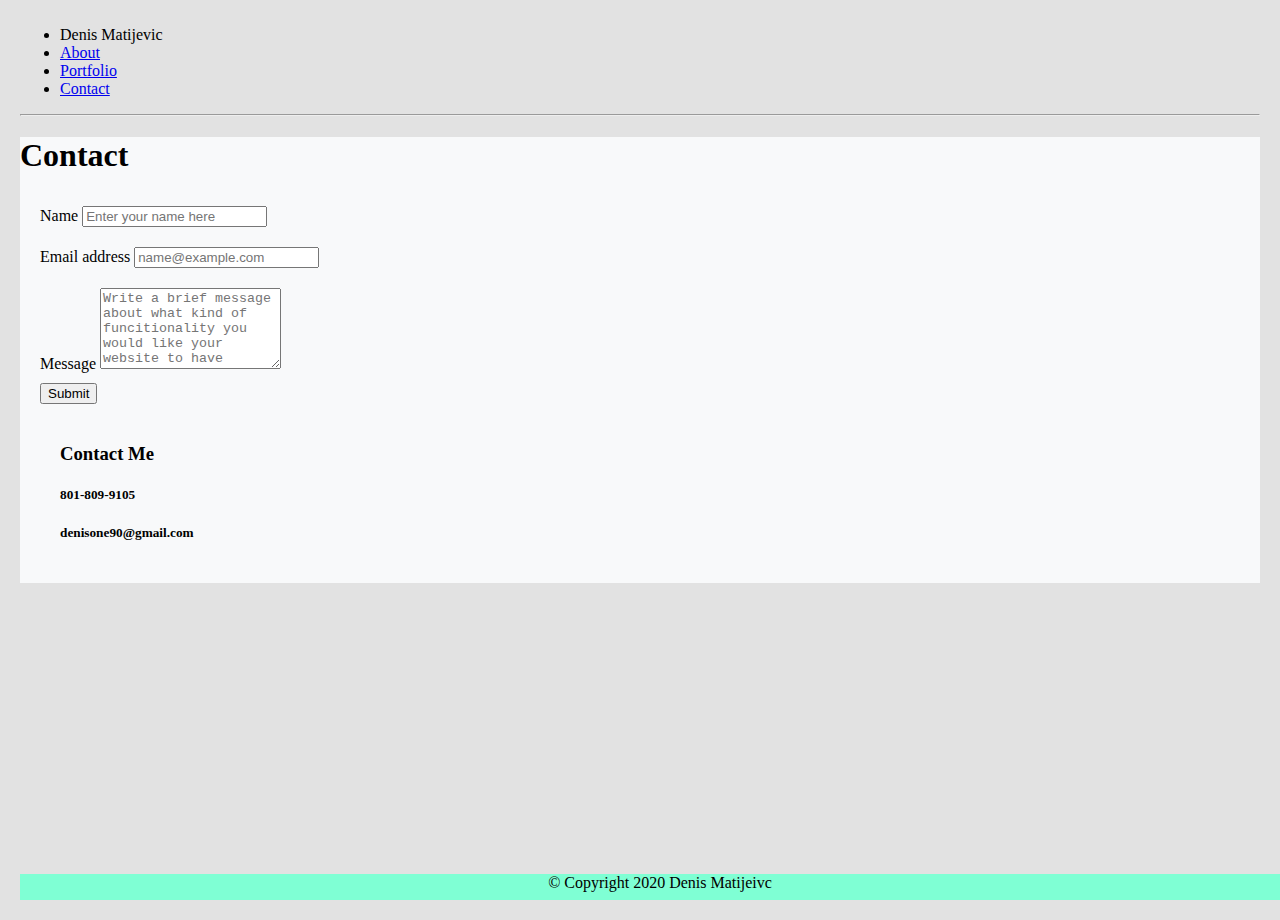
<file: contact.html>
<!doctype html>
<html lang="en">

<head>
  <title>Denis</title>
  <!-- Required meta tags -->
  <meta charset="utf-8">
  <meta name="viewport" content="width=device-width, initial-scale=1, shrink-to-fit=no">
</head>
<!-- Adding tab links and header-->
<header style="text-align: center; float: left; background-color: #f8f9fa">
  <!-- use media queries to make nav bar responsive, like displaying a button -->
</header>
<nav class="navbar sticky-top navbar-light bg-light">
  <a class="navbar-brand" href="#"></a>
  <ul class="nav justify-content-center">
    <li class="nav-item">
      <a class="navbar-brand">Denis Matijevic</a>
    <li class="nav-item">
      <a class="nav-link active" href="about.html">About</a>
    </li>
    <li class="nav-item">
      <a class="nav-link" href="portfolio.html">Portfolio</a>
    </li>
    <li class="nav-item">
      <a class="nav-link" href="contact.html">Contact</a>
    </li>
  </ul>
</nav>
<!-- hard line addition -->
<hr>
<!-- adding contact info using bootstrap -->
<!-- <h1>Contact</h1> -->
<section>
  <h1>Contact</h1>
  <form>
    <div class="form-group">
      <label for="exampleFormControlInput1">Name</label>
      <input type="email" class="form-control" id="exampleFormControlInput1" placeholder="Enter your name here">
    </div>
    <div class="form-group">
      <label for="exampleFormControlInput1">Email address</label>
      <input type="email" class="form-control" id="exampleFormControlInput1" placeholder="name@example.com">
    </div>
    <div class="form-group">
      <label for="exampleFormControlTextarea1">Message</label>
      <textarea class="form-control" id="exampleFormControlTextarea1" rows="5"
        placeholder="Write a brief message about what kind of funcitionality you would like your website to have"></textarea>
      <!-- submit button for the contact info -->
      <div id="button">
        <button type="submit" class="btn btn-primary">Submit</button>
      </div>
  </form>
  <div id="contactme">
    <h3>Contact Me</h3>
    <h5>801-809-9105</h5>
    <h5>denisone90@gmail.com</h5>
  </div>
</section>
<div class="wrapper">
  <!-- footer element -->
  <div class="push"></div>
  <footer id="footer:">&copy; Copyright 2020 Denis Matijeivc</footer>
</div>
</body>
<link rel="stylesheet" href="https://stackpath.bootstrapcdn.com/bootstrap/4.5.0/css/bootstrap.min.css"
  integrity="sha384-9aIt2nRpC12Uk9gS9baDl411NQApFmC26EwAOH8WgZl5MYYxFfc+NcPb1dKGj7Sk" crossorigin="anonymous">
</head>
<link rel="stylesheet" href="main.css">
<script src="https://code.jquery.com/jquery-3.3.1.slim.min.js"
  integrity="sha384-q8i/X+965DzO0rT7abK41JStQIAqVgRVzpbzo5smXKp4YfRvH+8abtTE1Pi6jizo" crossorigin="anonymous"></script>
<script src="https://cdnjs.cloudflare.com/ajax/libs/popper.js/1.14.7/umd/popper.min.js"
  integrity="sha384-UO2eT0CpHqdSJQ6hJty5KVphtPhzWj9WO1clHTMGa3JDZwrnQq4sF86dIHNDz0W1" crossorigin="anonymous"></script>
<script src="https://stackpath.bootstrapcdn.com/bootstrap/4.3.1/js/bootstrap.min.js"
  integrity="sha384-JjSmVgyd0p3pXB1rRibZUAYoIIy6OrQ6VrjIEaFf/nJGzIxFDsf4x0xIM+B07jRM" crossorigin="anonymous"></script>

</html>
</file>
<file: main.css>
h1, nav {
  font-family: 'Bad Script', cursive;
}
html {
  height: 100%;
  margin: 0;
}

body {
  padding-top: 10px;
  padding-right: 20px;
  padding-bottom: 10px;
  padding-left: 20px;
  background-color: rgb(226, 226, 226);
  min-height: 100%;
  margin: 0;
}
section {
  background-color: #f8f9fa;
}
#portfolio {
  float: left;
  position: relative;
  /* margin-top: 40%; */
}
/* added padding to my image */
img {
  background-color: #f8f9fa;
  padding: 10px;
  height: 300px;
  width: 350px;
  }
#img1 {
  background-color: #f8f9fa;
  padding: 10px;
  height: 300px;
  width: 300px;
}
#img2 {
  background-color: #f8f9fa;
  padding: 10px;
  height: 300px;
  width: 300px;
}
  #github {
    height: 50px;
    width: 50px;
  }
  #linkedin{
    height: 50px;
    width: 50px;
  }
  #resume{
    height: 50px;
  }
  .form-group {
    padding: 0px, 5px, 0px, 5px;
  }
  form div {
    padding-top: 10px;
    padding-right: 20px;
    padding-bottom: 10px;
    padding-left: 20px;
  }
  #button {
    padding-top: 10px;
    padding-right: 20px;
    padding-bottom: 10px;
    padding-left: 0px;
  }
  #page-container {
    position: relative;
    min-height: 100vh;
  }
  
  #content-wrap {
    padding-bottom: 2.5rem;    /* Footer height */
  }
  #contactme {
    font-family: 'Bad Script', cursive;
  }
  
  footer {
    text-align: center;
    background-color: aquamarine;
    position: fixed;
    bottom: 0;
    width: 100%;
    height: 1.65rem;            /* Footer height */
  }
</file>
